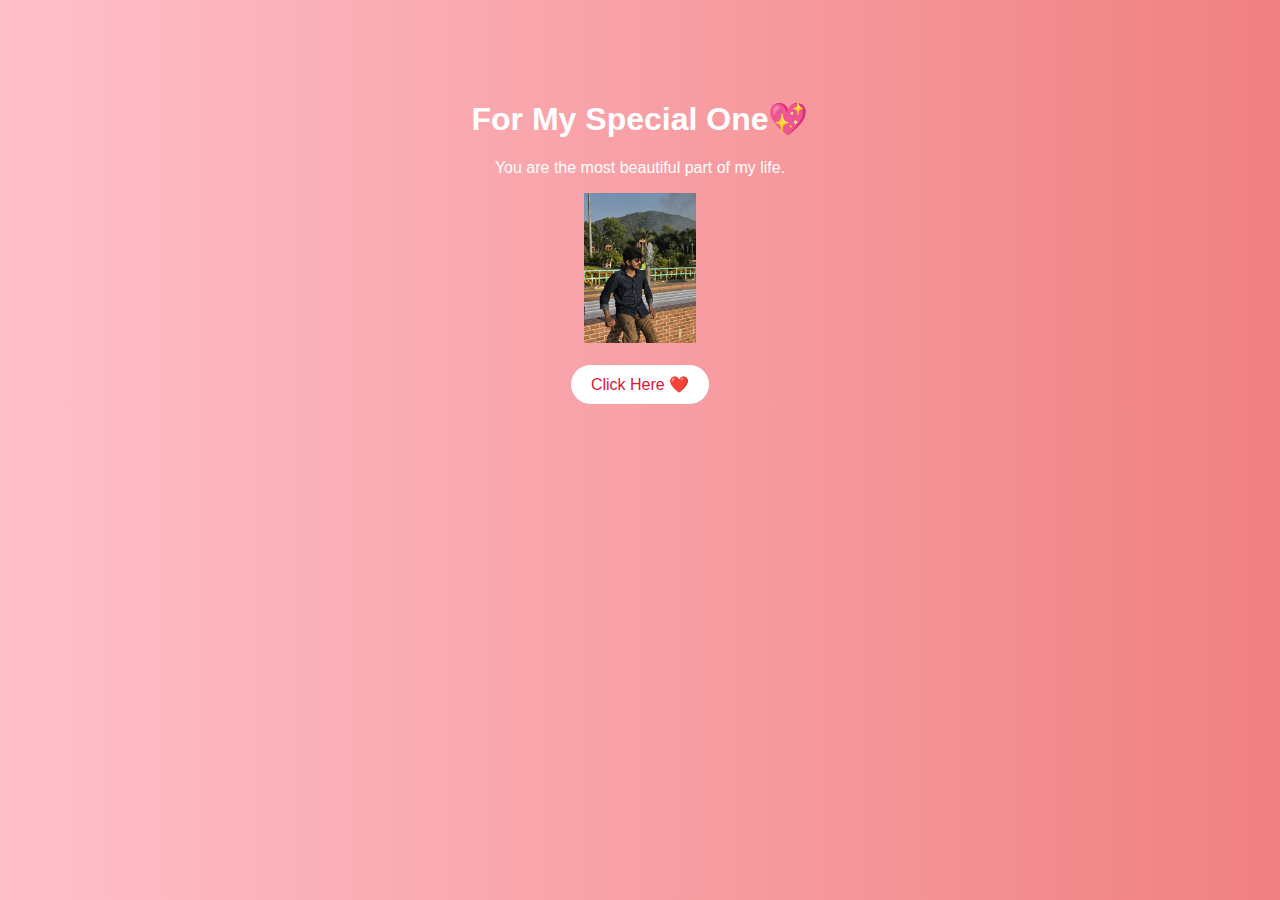
<file: index.html>
<!DOCTYPE html>
<html lang="en">
<head>
    <meta charset="UTF-8">
    <meta name="viewport" content="width=device-width, initial-scale=1.0">
 <title>For My Love ❤️</title>
    <link rel="stylesheet" href="style.css">    

</head>
<body>
    <div class="container">
        <h1>For My Special One💖</h1>
        <p>You are the most beautiful part of my life.</p>

    <img src="./MyLove.jpeg" alt="" height="150">

        <br><br>

        <a href="message.html">
            <button>Click Here ❤️</button>
        </a>
    </div>

</body>
</html>
</body>
</html>
</file>
<file: style.css>
body {
    margin: 0;
    padding: 0;
    text-align: center;
    font-family: Arial, sans-serif;
    background: linear-gradient(to right, pink, lightcoral);
    color: white;
}

.container {
    margin-top: 100px;
}

button {
    padding: 10px 20px;
    font-size: 16px;
    background-color: white;
    color: crimson;
    border: none;
    border-radius: 20px;
    cursor: pointer;
}

button:hover {
    background-color: rgb(79, 5, 19);
    color: white;
}
</file>
